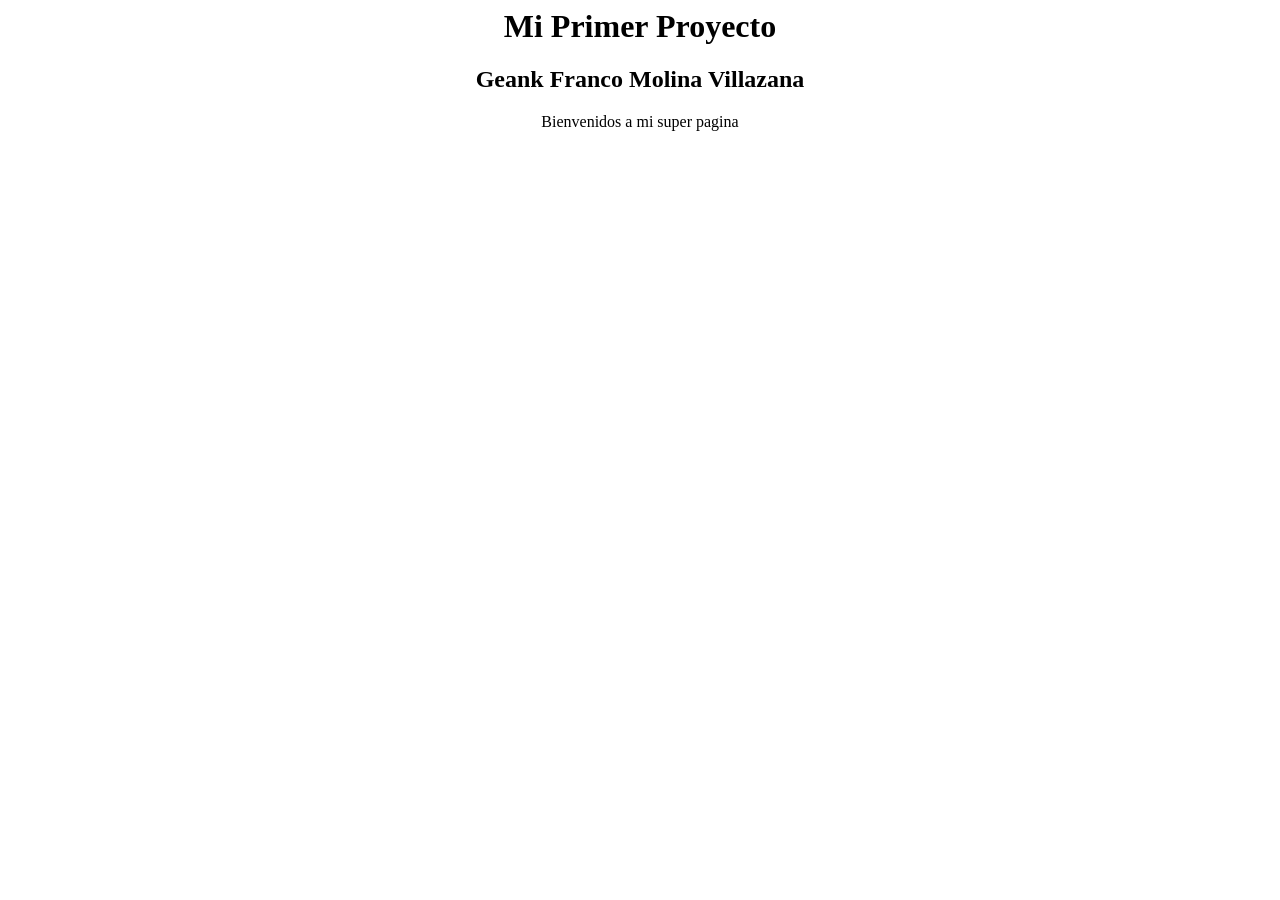
<file: index.html>
<html>
   <head>
      <title>Mi Primera Web</title>
   </head>
   <body>
     <center>
         <h1>Mi Primer Proyecto</h1>
	 <h2> Geank Franco Molina Villazana</h2> 
         <p>Bienvenidos a mi super pagina</p>  
     </center>
  </body>
</html>
</file>
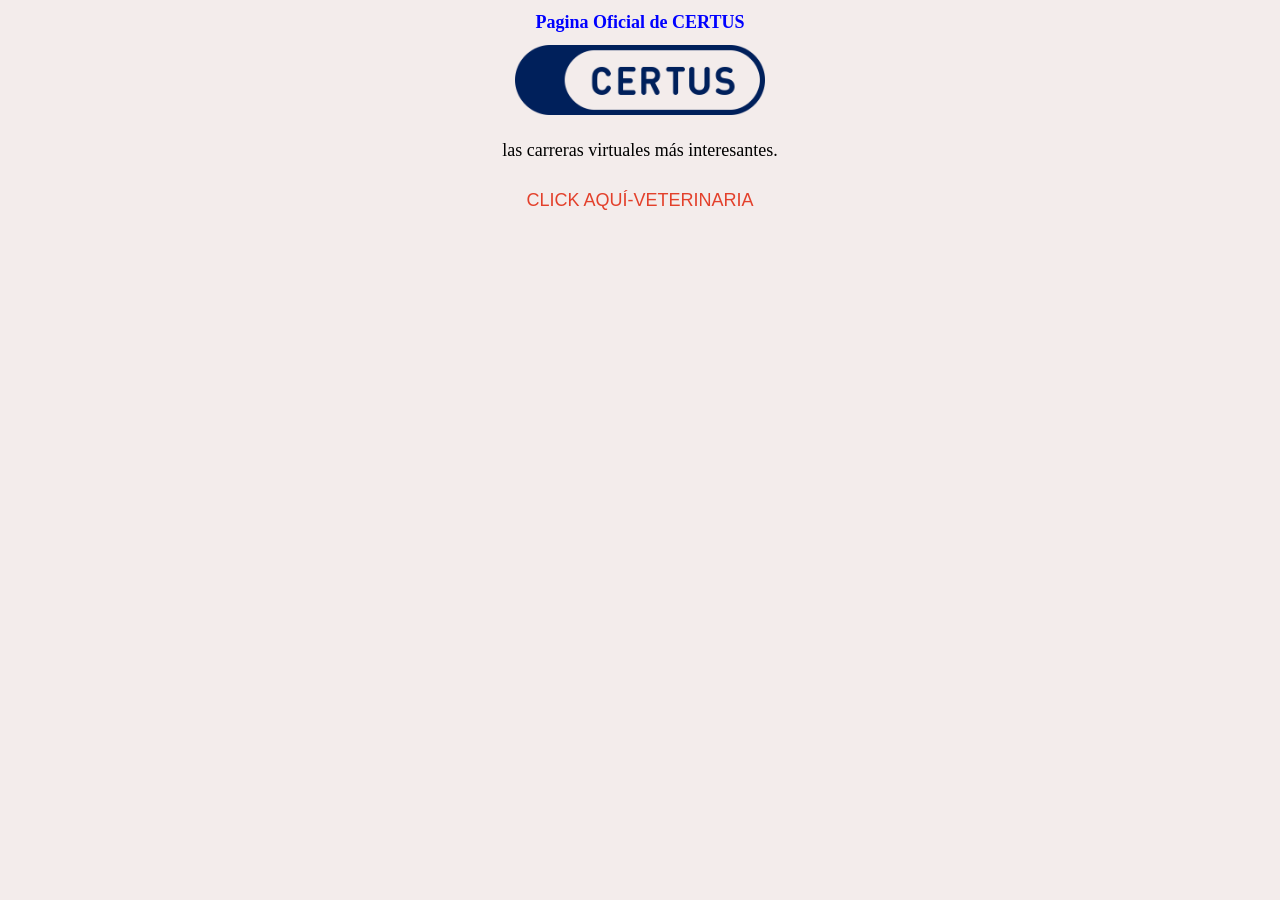
<file: modelos1/index.html>
<!DOCTYPE html>

<html lang="es">

<head>
    <meta charset="UTF-8">
    <meta name="viewport" content="width=device-width" initial-scale="1.0">
    <link rel="stylesheet" href="css/matriz.css">
</head>

<body>
    <h1>Pagina Oficial de CERTUS</h1>
    <img src="img/logo-certus.png" alt="">
        <p>las carreras virtuales más interesantes.</p>
    <a href="sistemas.html" target="_blank">CLICK AQUÍ-VETERINARIA</a>

</body>

</html>
</file>
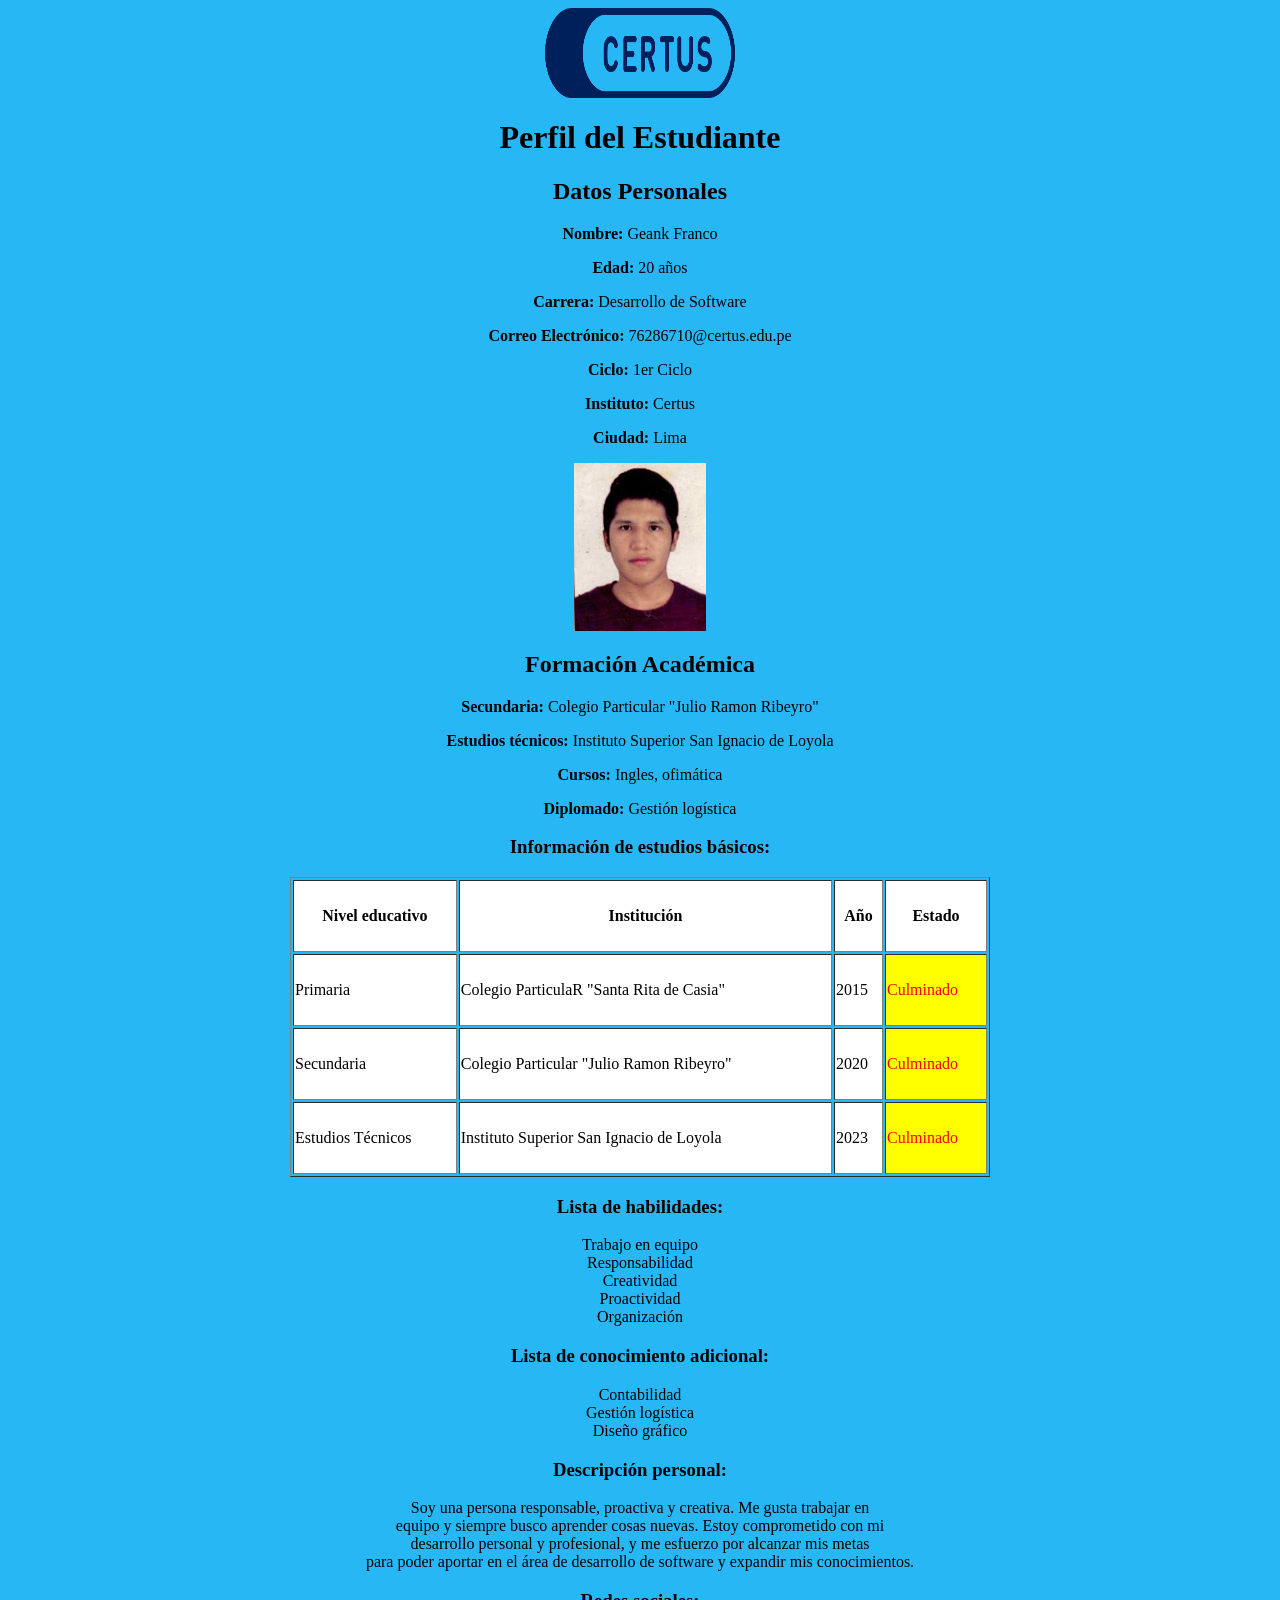
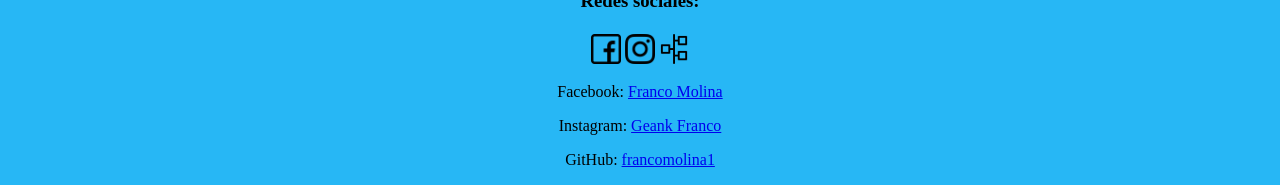
<file: paginaoficial/index.html>
<html><center>

<head>
    <a href="https://www.certus.edu.pe/" target="_blank"><img src="img/certus.png" alt="Profile Image" width="190" height="90"></a>
    <title>Perfil del Estudiante</title>
    
</head>

<body bgcolor="#27B7F5">
    
        <h1>Perfil del Estudiante</h1>

        <h2>Datos Personales</h2>

        <p><strong>Nombre:</strong> Geank Franco</p>
        <p><strong>Edad:</strong> 20 años</p>
        <p><strong>Carrera:</strong> Desarrollo de Software</p>
        <p><strong>Correo Electrónico:</strong> 76286710@certus.edu.pe</p>
        <p><strong>Ciclo:</strong> 1er Ciclo</p>
        <p><strong>Instituto:</strong> Certus</p>
        <p><strong>Ciudad:</strong> Lima</p>

        <img src="img/foto_convertida.jpg" alt="Foto de geank franco">

        <h2>Formación Académica</h2>

        <p><strong>Secundaria:</strong> Colegio Particular "Julio Ramon Ribeyro"</p>
        <p><strong>Estudios técnicos:</strong> Instituto Superior San Ignacio de Loyola</p>
        <p><strong>Cursos:</strong> Ingles, ofimática</p>
        <p><strong>Diplomado:</strong> Gestión logística </p>



        <h3>Información de estudios básicos:</h3>

        <table border="1" height="300" width="700">
            <tr>
                <th bgcolor="FFFFFF">Nivel educativo</th>
                <th bgcolor="FFFFFF">Institución</th>
                <th bgcolor="FFFFFF">Año</th>
                <th bgcolor="FFFFFF">Estado</th>
            </tr>
            <tr>
                <td bgcolor="FFFFFF">Primaria</td>
                <td bgcolor="FFFFFF">Colegio ParticulaR "Santa Rita de Casia"</td>
                <td bgcolor="FFFFFF">2015</td>
                <td bgcolor="FFFF00"><font color="red">Culminado</font></td>
            </tr>
            <tr>
                <td bgcolor="FFFFFF">Secundaria</td>
                <td bgcolor="FFFFFF">Colegio Particular "Julio Ramon Ribeyro"</td>
                <td bgcolor="FFFFFF">2020</td>
                <td bgcolor="FFFF00"><font color="red">Culminado</font></td>
            </tr>
            <tr>
                <td bgcolor="FFFFFF">Estudios Técnicos</td>
                <td bgcolor="FFFFFF">Instituto Superior San Ignacio de Loyola</td>
                <td bgcolor="FFFFFF">2023</td>
                <td bgcolor="FFFF00"><font color="red">Culminado</font></td>
            </tr>
        </table>
        <h3>Lista de habilidades:</h3>

            <p>Trabajo en equipo<br> Responsabilidad<br> Creatividad<br> Proactividad<br> Organización</p>

        <h3>Lista de conocimiento adicional:</h3>

            <p>Contabilidad<br> Gestión logística<br> Diseño gráfico</p>

        <h3>Descripción personal:</h3>

            <p>Soy una persona responsable, proactiva y creativa. Me gusta trabajar en<br>
            equipo y siempre busco aprender cosas nuevas. Estoy comprometido con mi<br>
            desarrollo personal y profesional, y me esfuerzo por alcanzar mis metas<br>
            para poder aportar en el área de desarrollo de software y expandir mis conocimientos.</p>

        <h3>Redes sociales:</h3>

        <table>
            <tr>
                <td><a href="https://www.facebook.com/geank.franco" target="_blank"><img src="img/facebook.png" alt="Facebook" width="30" height="30"></a></td>
                <td><a href="https://www.instagram.com/geank.franco/" target="_blank"><img src="img/instagram.png" alt="Instagram" width="30" height="30"></a></td>
                <td><a href="https://github.com/francomolina1" target="_blank"><img src="img/github.png" alt="GitHub" width="30" height="30"></a></td>
            </tr>
        </table>

        <p>Facebook: <a href="https://www.facebook.com/geank.franco" target="_blank">Franco Molina</a></p>
        <p>Instagram: <a href="https://www.instagram.com/geank.franco/" target="_blank">Geank Franco</a></p>
        <p>GitHub: <a href="https://github.com/francomolina1" target="_blank">francomolina1</a></p>

    
</body></center>

</html>
</file>
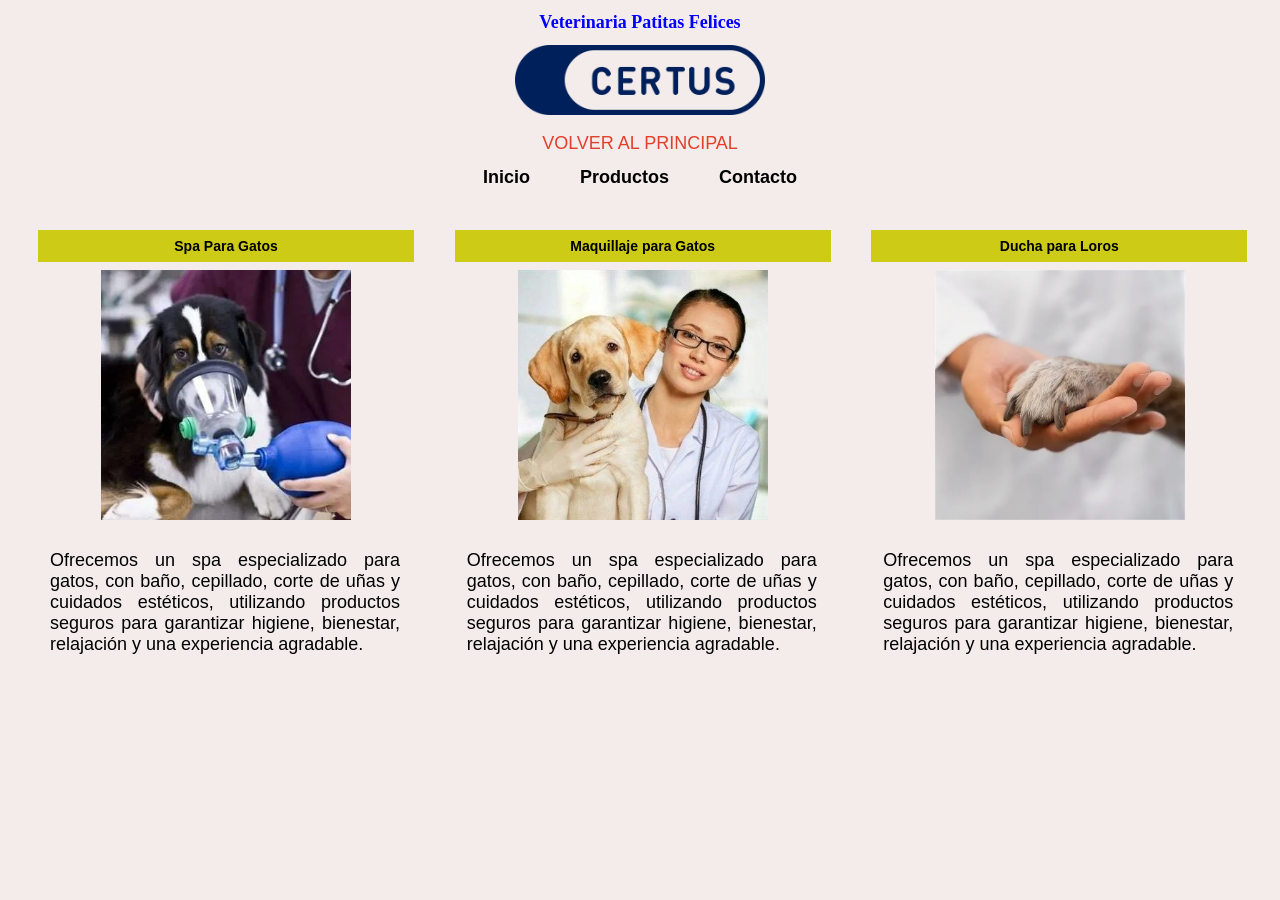
<file: modelos1/sistemas.html>
<!DOCTYPE html>

<html lang="es">

<head>
    <meta charset="UTF-8">
    <meta name="viewport" content="width=device-width" initial-scale="1.0">
    <link rel="stylesheet" href="css/matriz.css">
</head>

<body>
    <header>
        <div>
            <h1>Veterinaria Patitas Felices</h1>
            <img src="img/logo-certus.png" alt="Logo de la veterinaria"><br>
            <a href="index.html" target="_blank">VOLVER AL PRINCIPAL</a>
        </div>
        <nav>
            <ul>
                <li><a href="">Inicio</a></li>
                <li><a href="">Productos</a></li>
                <li><a href="">Contacto</a></li>
            </ul>
        </nav>
    </header>

    <main>
        <div class="principal">
            <div class="tarjeta">
                <div class="titulo">Spa Para Gatos</div>
                <div class="servicio"><img src="img/servicio1.webp" alt=""></div>
                <div class="descripcion">Ofrecemos un spa especializado para
                    gatos, con baño, cepillado, corte de uñas y cuidados
                    estéticos, utilizando productos seguros para garantizar
                    higiene, bienestar, relajación y una
                    experiencia agradable.
                </div>
            </div>
            <div class="tarjeta">
                <div class="titulo">Maquillaje para Gatos</div>
                <div class="servicio"><img src="img/servicio2.jpg" alt=""></div>
                <div class="descripcion">Ofrecemos un spa especializado para
                    gatos, con baño, cepillado, corte de uñas y cuidados
                    estéticos, utilizando productos seguros para garantizar
                    higiene, bienestar, relajación y una
                    experiencia agradable.
                </div>
            </div>
            <div class="tarjeta">
                <div class="titulo">Ducha para Loros</div>
                <div class="servicio"><img src="img/servicio3.webp" alt=""></div>
                <div class="descripcion">Ofrecemos un spa especializado para
                    gatos, con baño, cepillado, corte de uñas y cuidados
                    estéticos, utilizando productos seguros para garantizar
                    higiene, bienestar, relajación y una
                    experiencia agradable.
                </div>
            </div>
        </div>
    </main>
    <footer>
    </footer>

</body>

</html>
</file>
<file: modelos1/css/matriz.css>
body {
  background-color: #f3eceb;
  text-align: center;
  font-family: arial;
  font-size: 30px;
}

h1 {
  font-family: Georgia, "Times New Roman", Times, serif;
  color: blue;
  font-size: 18px;
}

img {
  width: 250px;
}

p {
  font-family: "times new roman", times, serif;
  font-size: 18px;
}

a {
  text-decoration: none;
  color: #e3402b;
  font-size: 18px;
  font-family: verdana, geneva, tahoma, sans-serif;
}

.principal{
  width: 1250px;
  height: 600px;
  margin-left: auto;
  margin-right: auto;
  
  padding: 10px;
  display: flex;
  margin-top: 10px;
}

.tarjeta{
  width: 380px;
  height: 550px;
  margin-left: auto;
  margin-right: auto;

  padding: 10px;
  margin: 10px;
}

.titulo{
  width: 360px;
  background-color: rgb(206, 203, 23);
  font-family: Arial, Helvetica, sans-serif;
  font-size: 14px;
  text-align: center;
  padding: 8px;
  font-weight: bold;
}

.servicio{
  width: 360x;
  height: 260px;
  margin-left: auto;
  margin-right: auto;
  
  padding: 8px;
}

.descripcion{
  width: 350px;
  height: 220px;
  
  padding: 12px;

  font-size: 18px;
  font-family: Arial, Helvetica, sans-serif;
  text-align: justify;
}

nav ul{
  list-style: none;
  padding: 0;
  margin: 0;
  display: flex;
  justify-content: center;
}

nav li{
  margin: 0px 10px;
}

nav a{
  text-decoration: none;
  color: #000000;
  font-weight: bold;
  padding: 10px 15px;

}

nav a:hover{
background-color: #e3402b;
  color: #ffffff;
}
</file>
